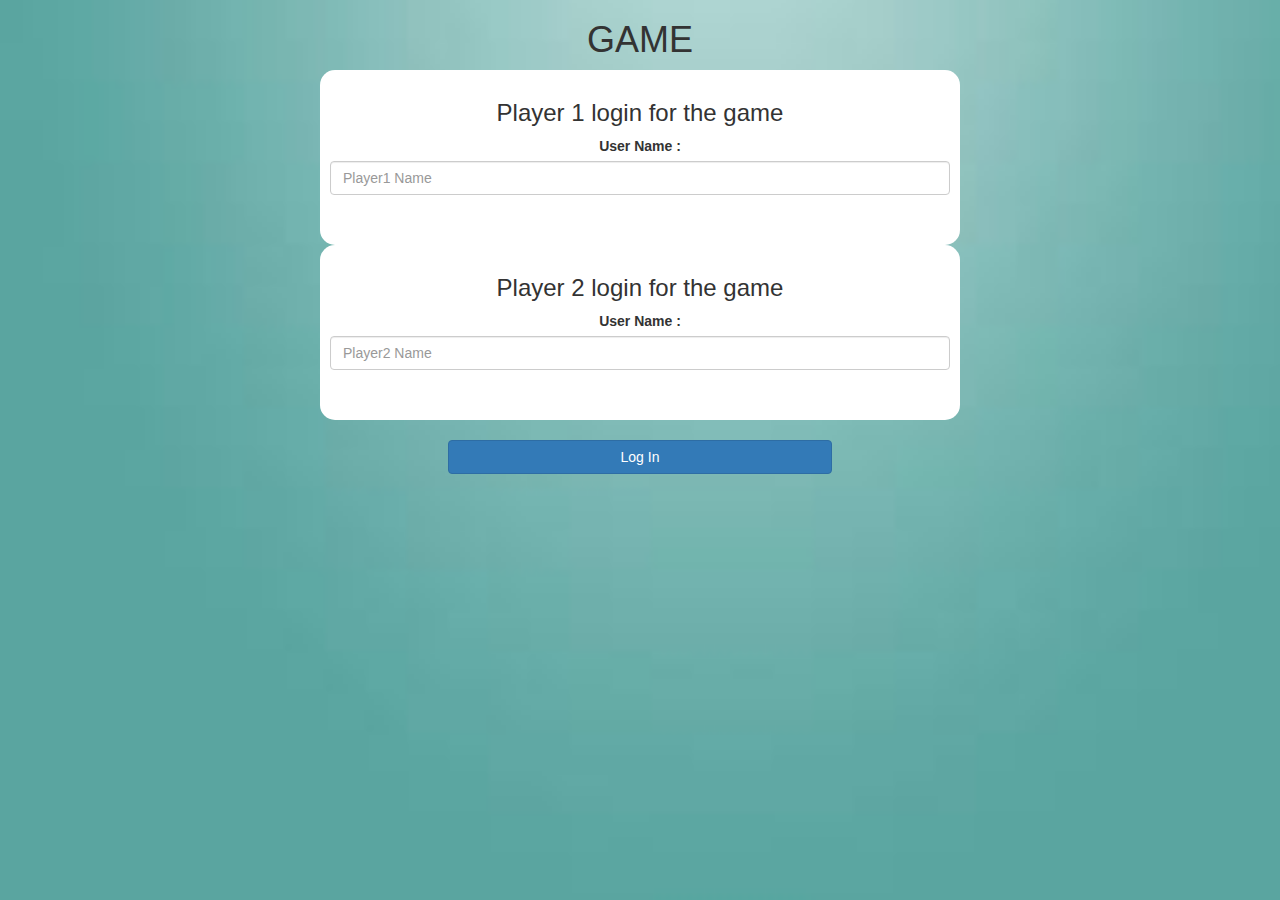
<file: index.html>
<html>
    <head>
        <title>The Math Quiz Game!</title>
        <meta name="viewport" content="width=device-width, initial-scale=1">
<link rel="stylesheet" href="https://maxcdn.bootstrapcdn.com/bootstrap/3.4.0/css/bootstrap.min.css">
<script src="https://ajax.googleapis.com/ajax/libs/jquery/3.4.1/jquery.min.js"></script>
<script src="https://maxcdn.bootstrapcdn.com/bootstrap/3.4.0/js/bootstrap.min.js"></script>

<link rel="stylesheet" href="style.css">
    </head>

    <body>

        <center>
            <h1>GAME</h1>

            <div class="col-lg-4 col-sm-8 col-xs-11 login_div1">
                <h3>Player 1 login for the game</h3>
                <label>User Name :</label>
                <input type="text" id="player1_name_input" class="form-control" placeholder="Player1 Name">
                <br>
                <br>
            </div>

            <div class="col-lg-4 col-sm-8 col-xs-11 login_div2">
                <h3>Player 2 login for the game</h3>
                <label>User Name :</label>
                <input type="text" id="player2_name_input" class="form-control" placeholder="Player2 Name">
                <br>
                <br>
                </div><br>
                <button style="width: 30%;" class="btn btn-primary" onclick="addUser()">Log In</button>
                </center>
                <script src="quiz_game_login.js"></script>
                </body>
                </html>
</file>
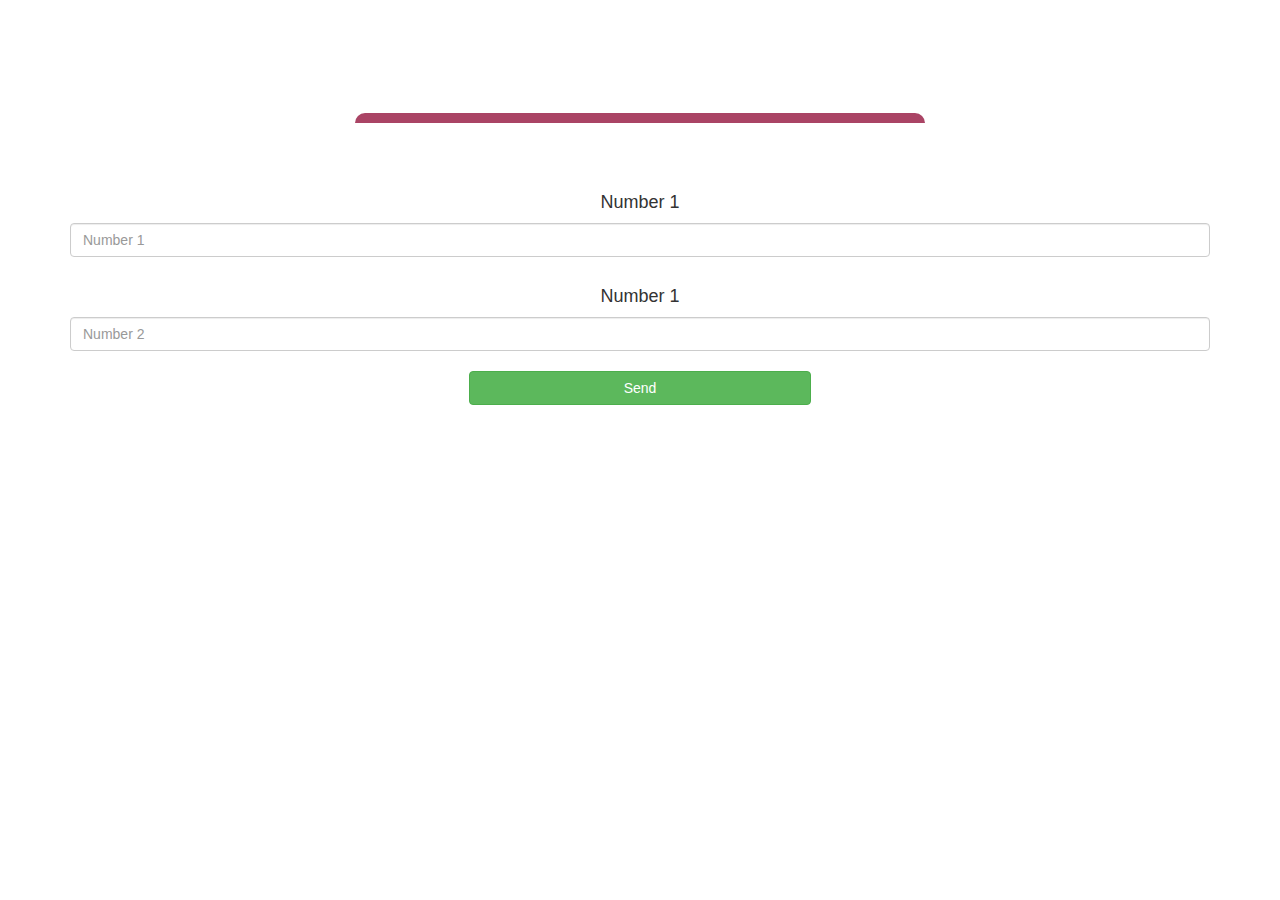
<file: game.html>
<html>
<head>
	<title>Guess The Word</title>

<meta name="viewport" content="width=device-width, initial-scale=1">
<link rel="stylesheet" href="https://maxcdn.bootstrapcdn.com/bootstrap/3.4.0/css/bootstrap.min.css">
<script src="https://ajax.googleapis.com/ajax/libs/jquery/3.4.1/jquery.min.js"></script>
<script src="https://maxcdn.bootstrapcdn.com/bootstrap/3.4.0/js/bootstrap.min.js"></script>
<link rel="stylesheet" type="text/css" href="game.css">
<script src="game.js"></script></head>
<body>

<h4 id="player1_name"></h4> <span id="player1_score"></span>
<br>
<h4 id="player2_name"></h4> <span id="player2_score"></span>

<div class="container">
	<center>
		<h2 style="color: white;">The Math Quiz Game!</h2>
		<h3 id="player_question"></h3>
		<h3 id="player_answer"></h3>
		<div id="output" class="col-lg-6"> </div>
		<br>
		<br>
		<h4>Number 1</h4>
		<input type="text" id="number1" class="form-control" placeholder="Number 1">
		<br>
		<h4>Number 1</h4>
		<input type="text" id="number2" class="form-control" placeholder="Number 2">
		<br>
		<button onclick="send()" class="btn btn-success" style="width: 30%;">Send</button>
	</center>
</div>
</body>
</html>
</file>
<file: style.css>
body {
    background-image: url(images.jpg);
    background-size: cover;
}


.login_div1 , .login_div2 {
    background-color: white;
    padding: 10px;
    float: none;
    border-radius: 15px;
    width: 50%;
}
</file>
<file: game.css>
#output {
    background: white;
    border-radius: 10px;
    border-top: 10px solid #aa4465;
    padding: 10px;
    float: none;
    text-align: left;
}
</file>
